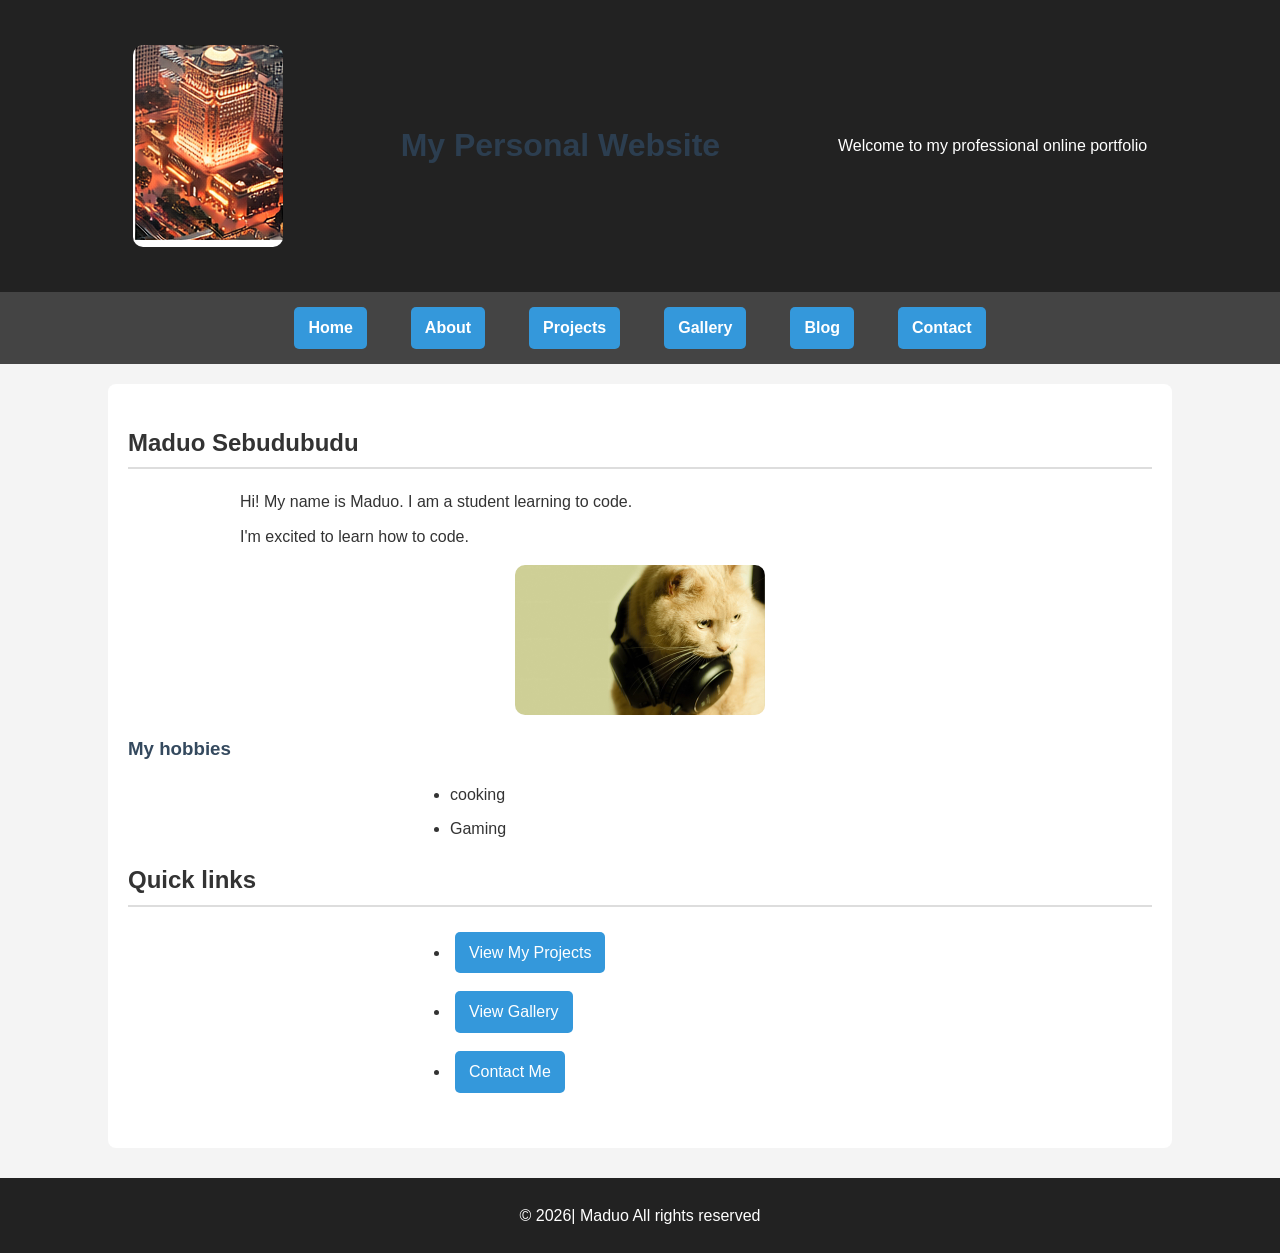
<file: index.html>
<!DOCTYPE html>
<html lang="en">
<head>
   <meta charset="UTF-8">
     <meta name="viewport" content="width=device-width, initial-scale=1.0">
   <title>My personal website</title>
   <link rel="stylesheet" href="style.css">
</head>
  <header>
  <div class="hero">
  <img src="image/Image821.png" alt="Logo" class="Logo" height="90">
    <h1>My Personal Website</h1>
	<p>Welcome to my professional online portfolio</p>
  </header>
    <nav>
    <a href="index.html">Home</a>
    <a href="about.html">About</a>
    <a href="projects.html">Projects</a>
    <a href="gallery.html">Gallery</a>
    <a href="blog.html">Blog</a>
    <a href="contact.html">Contact</a>
  </nav>

  <main>
    <section>
	  <h2>Maduo Sebudubudu</h2>
	  <p>Hi! My name is Maduo. I am a student learning to code.</p>
	  <p>I'm excited to learn how to code.</p>
	  <img src="image/Image20.jpg" alt="picture" width="250">
	  
      <h3>My hobbies</h3>
      <ul>
	  <li>cooking</li>
	  <li>Gaming</li>
	 </ul>
	 
	 <aside>
	 <h2>Quick links</h2>
	 <ul>
	  <li><a href="projects.html">View My Projects</a></li>
      <li><a href="gallery.html">View Gallery</a></li>
      <li><a href="contact.html">Contact Me</a></li>
    </ul>
  </aside>

    </section>
  </main>

  <footer>
    <p>&copy; 2026| Maduo All rights reserved</p>
  </footer>
</body>
</html>
</file>
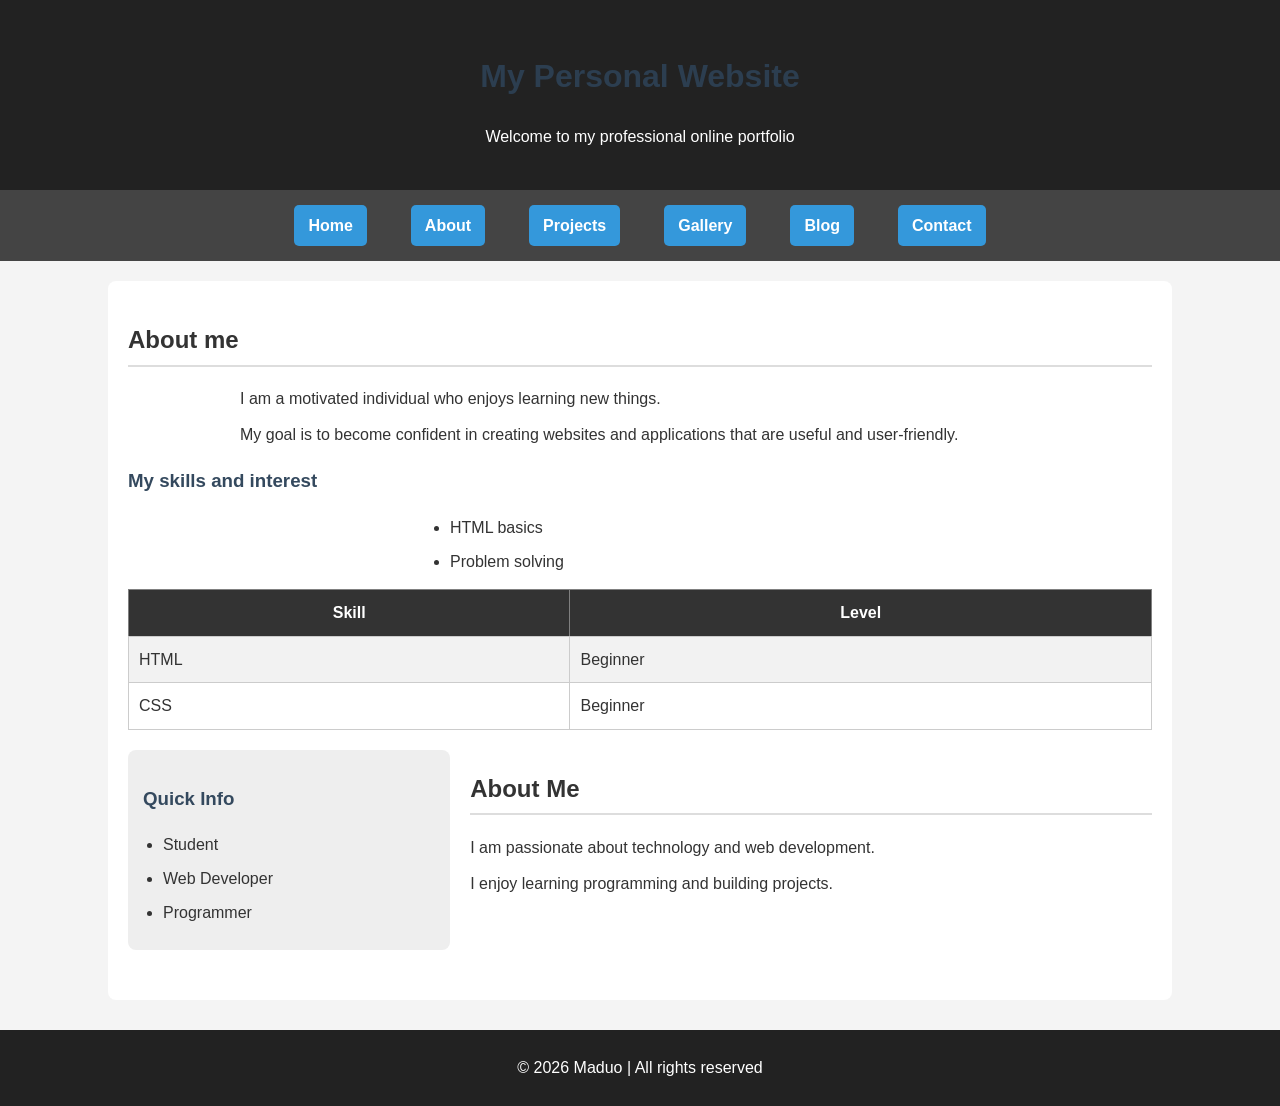
<file: about.html>
<!DOCTYPE html>
<html lang="en">
<head>
  <meta charset="UTF-8">
    <meta name="viewport" content="width=device-width, initial-scale=1.0">
  <title>about</title>
  <link rel="stylesheet" href="style.css">
</head>
 <header>
    <h1>My Personal Website</h1>
	<p>Welcome to my professional online portfolio</p>
  </header>
    <nav>
    <a href="index.html">Home</a>
    <a href="about.html">About</a>
    <a href="projects.html">Projects</a>
    <a href="gallery.html">Gallery</a>
    <a href="blog.html">Blog</a>
    <a href="contact.html">Contact</a>
  </nav>

  <main>
    <section>
      <h2>About me</h2>
	   <p>I am a motivated individual who enjoys learning new things.</p>
      <p>My goal is to become confident in creating websites and applications that are useful and user-friendly.</p>
	  <h3>My skills and interest</h3>
	  <ul>
	  <li>HTML basics</li>
	  <li>Problem solving</li>
</ul>
  <table border="1">
  <tr>
    <th>Skill</th>
    <th>Level</th>
  </tr>
  <tr>
    <td>HTML</td>
    <td>Beginner</td>
  </tr>
  <tr>
    <td>CSS</td>
    <td>Beginner</td>
  </tr>
</table>
<section class="two-column-layout">

  <div class="sidebar">
    <h3>Quick Info</h3>
    <ul>
      <li>Student</li>
      <li>Web Developer</li>
      <li>Programmer</li>
    </ul>
  </div>

  <div class="content-area">
    <h2>About Me</h2>
    <p>I am passionate about technology and web development.</p>
    <p>I enjoy learning programming and building projects.</p>
  </div>
</section>

    </section>
  </main>

  <footer>
    <p>&copy; 2026 Maduo | All rights reserved</p>
  </footer>
</body>
</file>
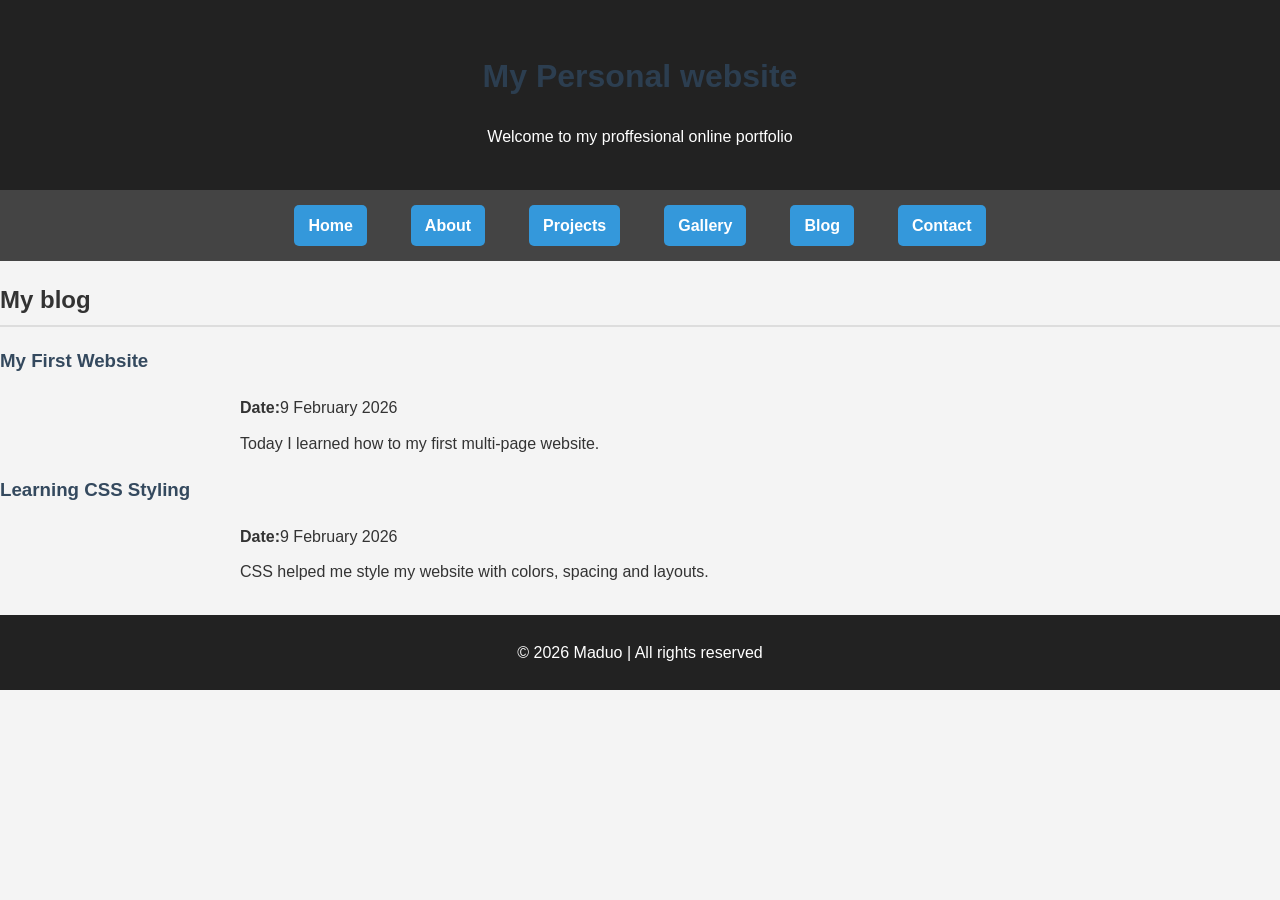
<file: blog.html>
<!DOCTYPE html>
<html lang="en">
<head>
  <meta charset="UTF-8">
   <meta name="viewport" content="width=device-width, initial-scale=1.0">
  <title>blog</title>
  <link rel="stylesheet" href="style.css">
</head>
<header>
  <h1>My Personal website</h1>
  <p>Welcome to my proffesional online portfolio</p>
</header>
  <nav>
    <a href="index.html">Home</a>
    <a href="about.html">About</a>
    <a href="projects.html">Projects</a>
    <a href="gallery.html">Gallery</a>
    <a href="blog.html">Blog</a>
    <a href="contact.html">Contact</a>
  </nav>

 
  <section>
  <h2>My blog</h2>
  <article>
  <h3>My First Website</h3>
  <p><strong>Date:</strong>9 February 2026</p>
  <p>Today I learned how to my first multi-page website.</p>
 </article>
 
 <article>
  <h3>Learning CSS Styling</h3>
  <p><strong>Date:</strong>9 February 2026</p>
  <p>CSS helped me style my website with colors, spacing and layouts.</p>
 </article>
  </section>
 
 <footer>
    <p>&copy; 2026 Maduo | All rights reserved</p>
  </footer>
</body>
</html>
</file>
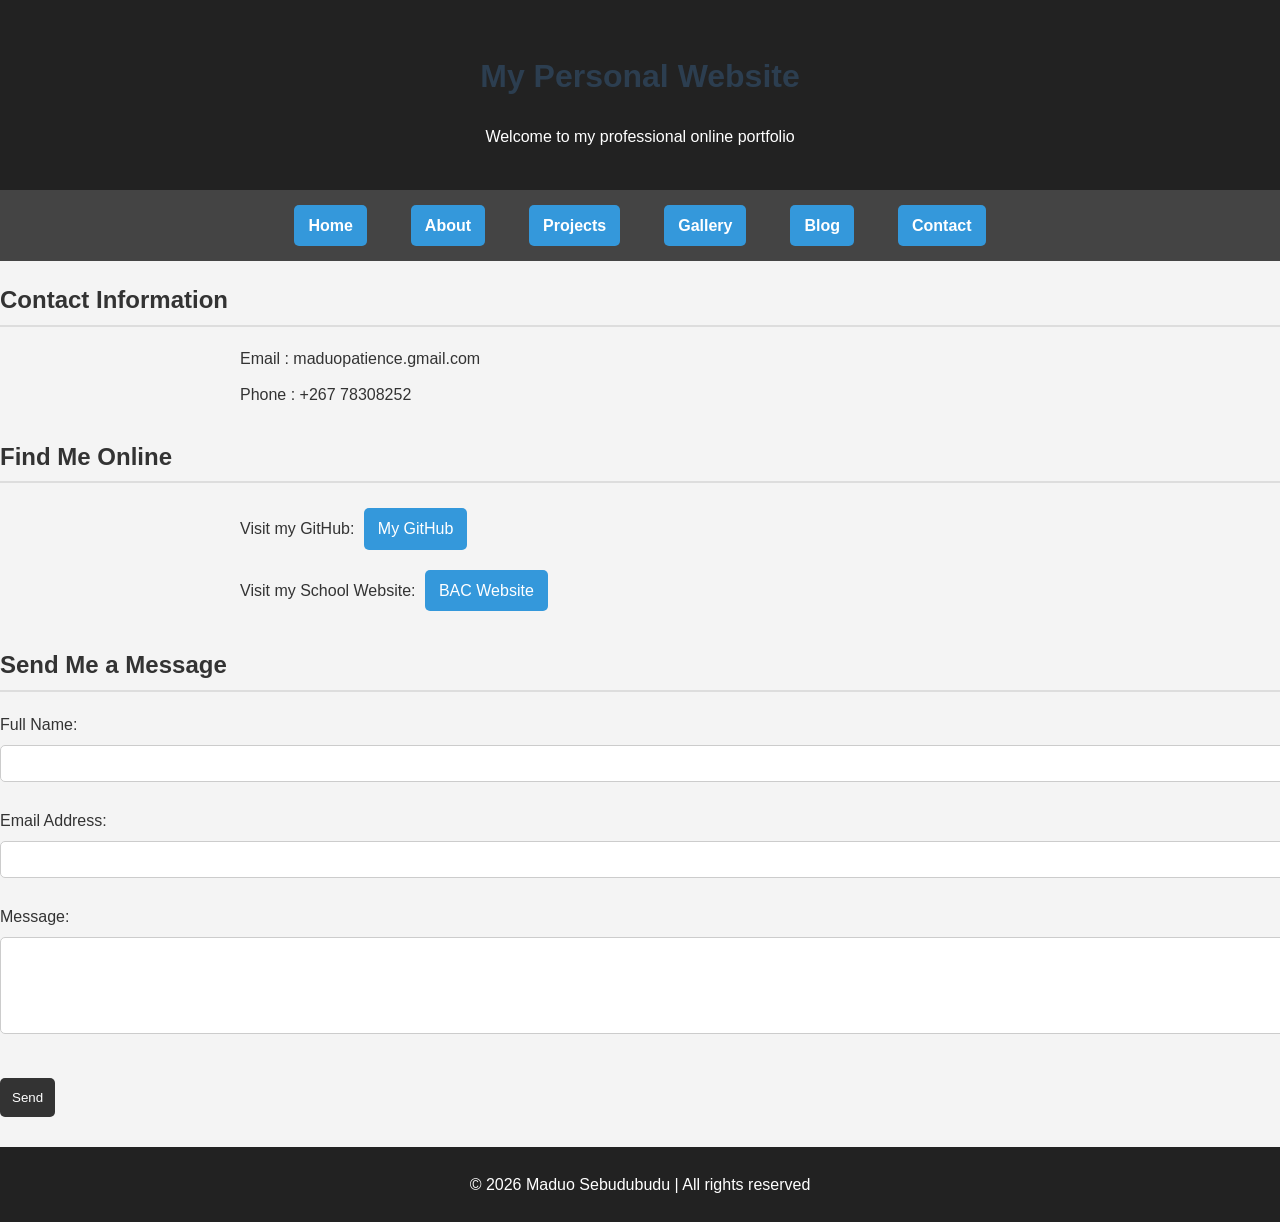
<file: contact.html>
<!DOCTYPE html>
<html lang="en">
<head>
   <meta charset="UTF-8">
     <meta name="viewport" content="width=device-width, initial-scale=1.0">
   <title>contact</title>
     <link rel="stylesheet" href="style.css">
</head>
<header>
 <h1>My Personal Website</h1>
	<p>Welcome to my professional online portfolio</p>
</header>
 <nav>
    <a href="index.html">Home</a>
    <a href="about.html">About</a>
    <a href="projects.html">Projects</a>
    <a href="gallery.html">Gallery</a>
    <a href="blog.html">Blog</a>
    <a href="contact.html">Contact</a>
  </nav>

 <section>
  <h2>Contact Information</h2>
   <p>Email : maduopatience.gmail.com</p>
   <p>Phone : +267 78308252</p>
 </section>
 
 <section>
  <h2>Find Me Online</h2>
  <p>
   Visit my GitHub:
   <a href="https://github.com/" target="_blank">My GitHub</a>
  </p>
  
   <p>
    Visit my School Website:
    <a href="htps://www.bac.ac.bw" target="_blank">BAC Website</a>
   </p>
 </section>
   
 <section>
   <h2>Send Me a Message</h2>
   
   <form>
   <label for="fullname">Full Name:</label><br>
   <input type="text" id="fullname" name="fullname" required><br><br>

   <label for="email">Email Address:</label><br>
   <input type="email" id="email" name="email" required><br><br>

   <label for="message">Message:</label><br>
   <textarea id="message" name="message" rows="5" required></textarea><br><br>

   <button type="submit">Send</button>
 </form>
 </section>

   <footer>
    <p>&copy; 2026 Maduo Sebudubudu | All rights reserved</p>
  </footer>
 
</body>
</html>
</file>
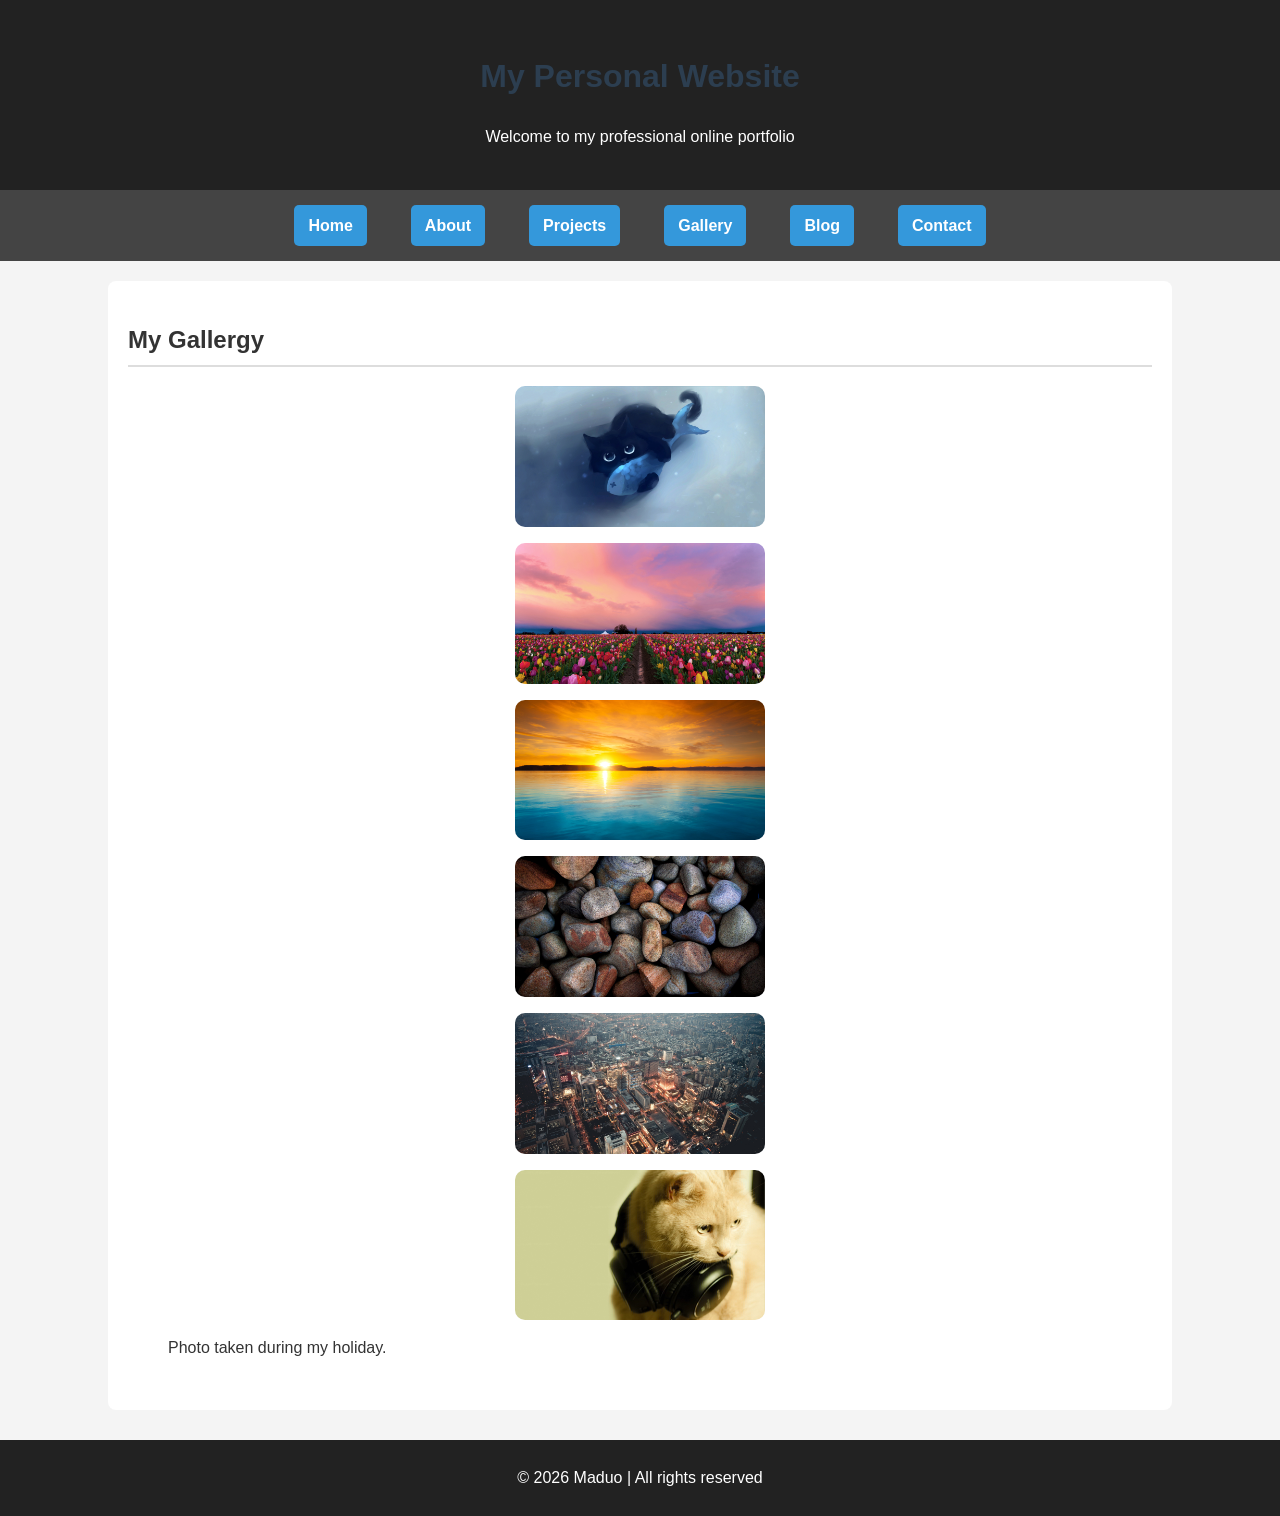
<file: gallery.html>
<!DOCTYPE html>
<html lang="en">

<head>
   <meta charset="UTF-8">
     <meta name="viewport" content="width=device-width, initial-scale=1.0">
   <title>gallery</title>
   <link rel="stylesheet" href="style.css">  
</head>

<header>
   <h1>My Personal Website</h1>
   <p>Welcome to my professional online portfolio</p>
</header>
  <nav>
    <a href="index.html">Home</a>
    <a href="about.html">About</a>
    <a href="projects.html">Projects</a>
    <a href="gallery.html">Gallery</a>
    <a href="blog.html">Blog</a>
    <a href="contact.html">Contact</a>
  </nav>
  
  <main>
    <section>
	 <h2>My Gallergy</h2>
	 <div class="gallery-grid">
	 <div class="gallery-cointainer">
	 <figure>
	 <img src="image/Image1.jpg" alt="picture" width="250">
  </figure>
   <figure>
	 <img src="image/Image2.jpg" alt="picture" width="250">
  </figure>
   <figure>
	 <img src="image/Image3.jpg" alt="picture" width="250">
  </figure>
   <figure>
	 <img src="image/Image5.jpg" alt="picture" width="250">
  </figure>
  <figure>
	 <img src="image/Image8.jpg" alt="picture" width="250">
  </figure>
  <figure>
	 <img src="image/Image20.jpg" alt="picture" width="250">
    <figcaption>Photo taken during my holiday.</figcaption>
  </figure>
  </div>
    </section>
  </main>
  <footer>
    <p>&copy; 2026 Maduo | All rights reserved</p>
  </footer>
</body>
</html>
</file>
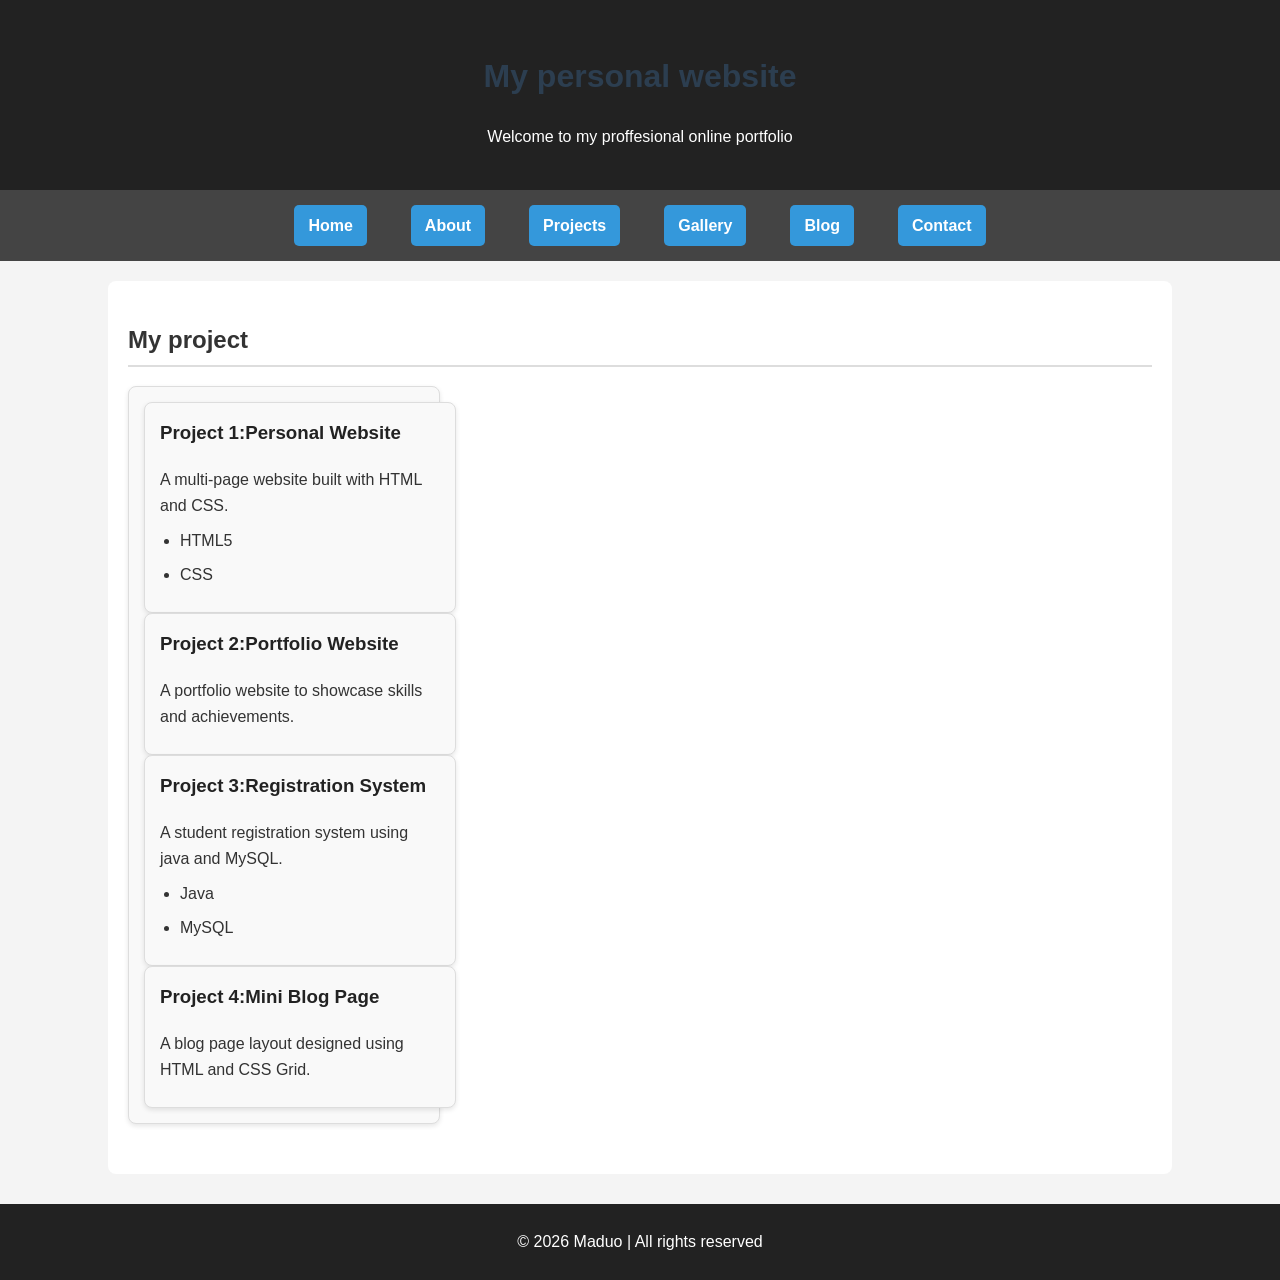
<file: projects.html>
<!DOCTYPE html>
<html lang="en">
<head>
   <meta charset="UTF-8">
     <meta name="viewport" content="width=device-width, initial-scale=1.0">
   <title>projects</title>
   <link rel="stylesheet" href="style.css">
</head>
<header>
   <h1>My personal website</h1>
   <p>Welcome to my proffesional online portfolio</p>
</header>
    <nav>
    <a href="index.html">Home</a>
    <a href="about.html">About</a>
    <a href="projects.html">Projects</a>
    <a href="gallery.html">Gallery</a>
    <a href="blog.html">Blog</a>
    <a href="contact.html">Contact</a>
  </nav>

 <main>
  <section>
  <h2>My project</h2>
  
  <div class="project-card">
  <div class ="project-card">
  <h3>Project 1:Personal Website</h3>
  <p>A multi-page website built with HTML and CSS.</p>
  <ul>
  <li>HTML5</li>
  <li>CSS</li>
  </ul>
  </div>
  
  <div class="project-card">
  <h3>Project 2:Portfolio Website</h3>
  <p>A portfolio website to showcase skills and achievements.</p>
  </div>
  
  <div class ="project-card">
  <h3>Project 3:Registration System</h3>
  <p>A student registration system using java and MySQL.</p>
  <ul>
  <li>Java</li>
  <li>MySQL</li>
  </ul>
  </div>
  
  <div class="project-card">
  <h3>Project 4:Mini Blog Page</h3>
  <p>A blog page layout designed using HTML and CSS Grid.</p>
  </div>
  </div>
  </section>
 </main>
 <footer>
    <p>&copy; 2026 Maduo | All rights reserved</p>
  </footer>
</body>
</html>
</file>
<file: style.css>
/* GENERAL PAGE STYLE*/
body {
    font-family: Arial, Helvetica, sans-serif;
    background-color: #f4f6f8;
    color: #333;
    margin: 0;
    padding: 20px;
}

/* HEADINGS */
h1 {
    color: #2c3e50;
    text-align: center;
}

h2, h3 {
    color: #34495e;
}

/* PARAGRAPH */
p {
    line-height: 1.6;
    max-width: 800px;
    margin: 10px auto;
}

/* LISTS */
ul {
    max-width: 400px;
    margin: 10px auto;
    padding-left: 20px;
}

li {
    margin-bottom: 8px;
}

/* NAVIGATION LINKS */
a {
    text-decoration: none;
    color: #ffffff;
    background-color: #3498db;
    padding: 8px 14px;
    border-radius: 5px;
    margin: 5px;
    display: inline-block;
}

a:hover {
    background-color: #2980b9;
}
body {
  font-family: Arial, sans-serif;
  background-color: #f4f4f4;
  margin: 0;
  padding: 0;
  line-height: 1.6;
}

/*HEADER*/
header {
  background-color: #222;
  color: white;
  text-align: center;
  padding: 30px;
}

/*NAVIGATION*/
nav {
  background-color: #444;
  text-align: center;
  padding: 15px;
}

nav a {
  color: white;
  text-decoration: none;
  margin: 0 12px;
  font-weight: bold;
}

nav a:hover {
  color: yellow;
  text-decoration: underline;
}
nav {
  background-color: #444;
  display: flex;
  justify-content: center;
  gap: 20px;
  padding: 15px;
  flex-wrap: wrap;
}

/*MAIN CONTENT*/
main {
  width: 80%;
  margin: auto;
  background: white;
  padding: 20px;
  margin-top: 20px;
  border-radius: 8px;
}

/*SECTIONS*/
section {
  margin-bottom: 30px;
}

h2 {
  color: #333;
  border-bottom: 2px solid #ddd;
  padding-bottom: 5px;
}

/*IMAGE*/
img {
  border-radius: 10px;
  max-width: 100%;
  height: auto;
  display: block;
  margin: 15px auto;
}

.gallery-container {
  display: flex;
  gap: 15px;
  flex-wrap: wrap;
  justify-content: center;
}
.gallery-container img {
  width: 200px;
  height: 150px;
  object-fit: cover;
}

/*TABLE*/
table {
  width: 100%;
  border-collapse: collapse;
  margin-top: 15px;
}

table th {
  background-color: #333;
  color: white;
  padding: 10px;
}

table td {
  padding: 10px;
  border: 1px solid #ccc;
}

table tr:nth-child(even) {
  background-color: #f2f2f2;
}
/*FORM*/
form {
  margin-top: 20px;
}
input, textarea {
  width: 100%;
  padding: 10px;
  margin-top: 8px;
  border: 1px solid #ccc;
  border-radius: 5px;
}
button {
  background-color: #333;
  color: white;
  padding: 12px;
  border: none;
  margin-top: 10px;
  cursor: pointer;
  border-radius: 5px;
}
button:hover {
  background-color: green;
}
.projects-container {
  display: flex;
  gap: 20px;
  flex-wrap: wrap;
  margin-top: 20px;
}

.project-card {
  background-color: #f9f9f9;
  border: 1px solid #ddd;
  border-radius: 8px;
  padding: 15px;
  width: 280px;
  flex-grow: 1;
  box-shadow: 0px 2px 5px rgba(0,0,0,0.1);
}

.project-card h3 {
  margin-top: 0;
  color: #222;
}
.two-column-layout {
  display: flex;
  gap: 20px;
  margin-top: 20px;
}

.sidebar {
  background-color: #eee;
  padding: 15px;
  border-radius: 8px;
  width: 30%;
}

.content-area {
  width: 70%;
}

 
.grid-example {
  display: grid;
  grid-template-columns: repeat(2, 1fr);
  gap: 15px;
  margin-top: 20px;
}

.box {
  background-color: #ddd;
  padding: 20px;
  text-align: center;
  border-radius: 8px;
}
.page-layout {
  display: grid;
  grid-template-areas:
    "header header"
    "nav nav"
    "main aside"
    "footer footer";

  grid-template-columns: 2fr 1fr;
  gap: 20px;
  width: 90%;
  margin: auto;
  margin-top: 20px;
}

.page-layout header {
  grid-area: header;
}

.page-layout nav {
  grid-area: nav;
}

.page-layout main {
  grid-area: main;
}

.page-layout aside {
  grid-area: aside;
  background: #eee;
  padding: 15px;
  border-radius: 10px;
}

.page-layout footer {
  grid-area: footer;
}

/*FOOTER*/
footer {
  background-color: #222;
  color: white;
  text-align: center;
  padding: 15px;
  margin-top: 30px;
}
@media (max-width: 768px) {
  /* CSS for small screens */
}
  @media (max-width: 768px) {
  main {
    width: 95%;
  }
  .two-column-layout {
    flex-direction: column;
  }
  .sidebar, .content-area {
    width: 100%;
  }
  nav {
    flex-direction: column;
    align-items: center;
  }
  .project-card {
    width: 100%;
  }
}

.project-card, .blog-post {
  transition: transform 0.3s;
}

.project-card:hover, .blog-post:hover {
  transform: scale(1.03);
}
.hero{
	display:flex;
	align-items:center;
	justify-content:center;
    gap: 15px;
}
.logo{
	height:90px
	width:auto
}
</file>
